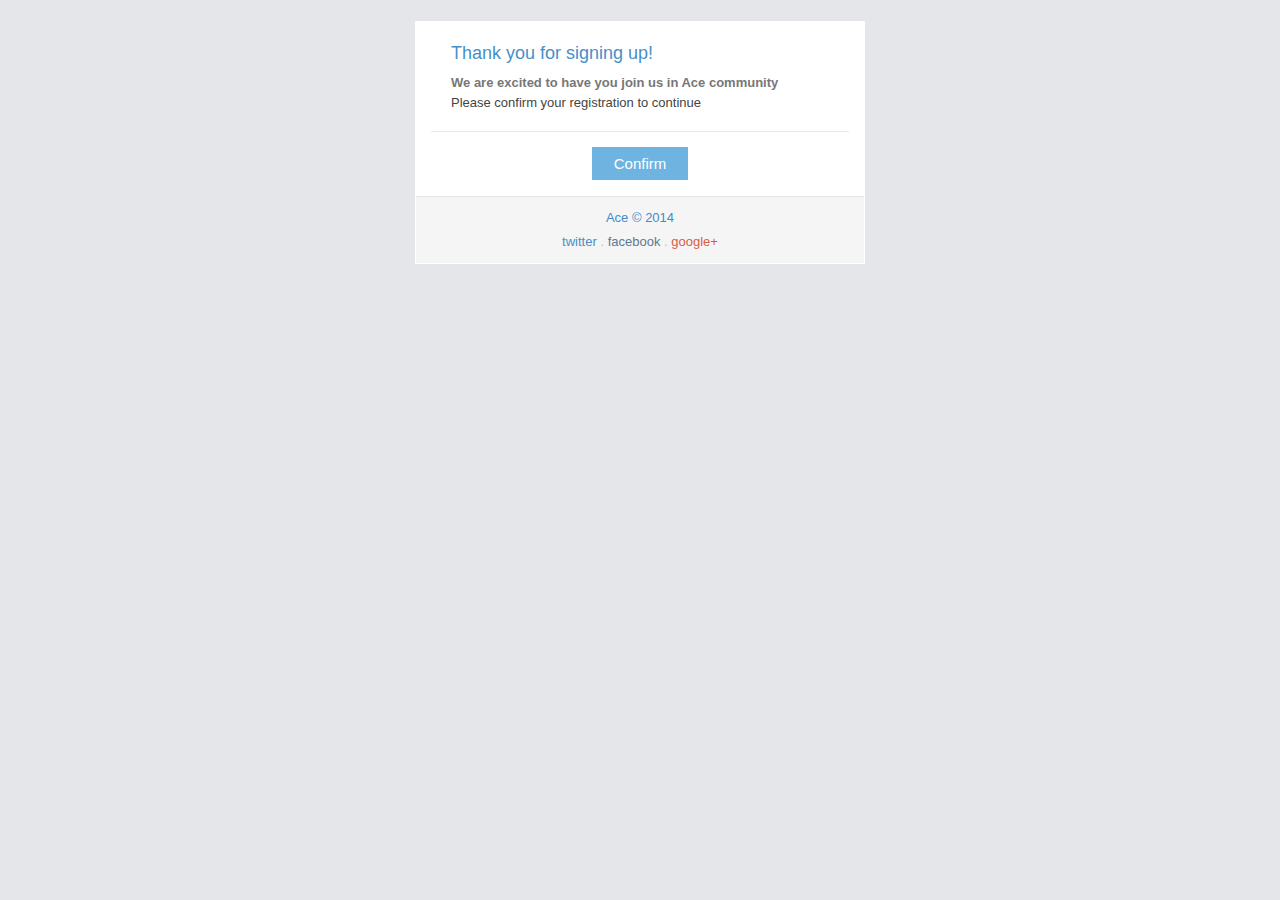
<file: ace-master/email-confirmation.html>
<!doctype html>
 <html xmlns="http://www.w3.org/1999/xhtml">
 <head>
  <meta http-equiv="Content-Type" content="text/html; charset=UTF-8" />
  <meta name="viewport" content="initial-scale=1.0" />
  <meta name="format-detection" content="telephone=no" />
  <title></title>
  <style type="text/css">
 	body {
		width: 100%;
		margin: 0;
		padding: 0;
		-webkit-font-smoothing: antialiased;
	}
	@media only screen and (max-width: 600px) {
		table[class="table-row"] {
			float: none !important;
			width: 98% !important;
			padding-left: 20px !important;
			padding-right: 20px !important;
		}
		table[class="table-row-fixed"] {
			float: none !important;
			width: 98% !important;
		}
		table[class="table-col"], table[class="table-col-border"] {
			float: none !important;
			width: 100% !important;
			padding-left: 0 !important;
			padding-right: 0 !important;
			table-layout: fixed;
		}
		td[class="table-col-td"] {
			width: 100% !important;
		}
		table[class="table-col-border"] + table[class="table-col-border"] {
			padding-top: 12px;
			margin-top: 12px;
			border-top: 1px solid #E8E8E8;
		}
		table[class="table-col"] + table[class="table-col"] {
			margin-top: 15px;
		}
		td[class="table-row-td"] {
			padding-left: 0 !important;
			padding-right: 0 !important;
		}
		table[class="navbar-row"] , td[class="navbar-row-td"] {
			width: 100% !important;
		}
		img {
			max-width: 100% !important;
			display: inline !important;
		}
		img[class="pull-right"] {
			float: right;
			margin-left: 11px;
            max-width: 125px !important;
			padding-bottom: 0 !important;
		}
		img[class="pull-left"] {
			float: left;
			margin-right: 11px;
			max-width: 125px !important;
			padding-bottom: 0 !important;
		}
		table[class="table-space"], table[class="header-row"] {
			float: none !important;
			width: 98% !important;
		}
		td[class="header-row-td"] {
			width: 100% !important;
		}
	}
	@media only screen and (max-width: 480px) {
		table[class="table-row"] {
			padding-left: 16px !important;
			padding-right: 16px !important;
		}
	}
	@media only screen and (max-width: 320px) {
		table[class="table-row"] {
			padding-left: 12px !important;
			padding-right: 12px !important;
		}
	}
	@media only screen and (max-width: 458px) {
		td[class="table-td-wrap"] {
			width: 100% !important;
		}
	}
  </style>
 </head>
 <body style="font-family: Arial, sans-serif; font-size:13px; color: #444444; min-height: 200px;" bgcolor="#E4E6E9" leftmargin="0" topmargin="0" marginheight="0" marginwidth="0">
 <table width="100%" height="100%" bgcolor="#E4E6E9" cellspacing="0" cellpadding="0" border="0">
 <tr><td width="100%" align="center" valign="top" bgcolor="#E4E6E9" style="background-color:#E4E6E9; min-height: 200px;">
<table><tr><td class="table-td-wrap" align="center" width="458"><table class="table-space" height="18" style="height: 18px; font-size: 0px; line-height: 0; width: 450px; background-color: #e4e6e9;" width="450" bgcolor="#E4E6E9" cellspacing="0" cellpadding="0" border="0"><tbody><tr><td class="table-space-td" valign="middle" height="18" style="height: 18px; width: 450px; background-color: #e4e6e9;" width="450" bgcolor="#E4E6E9" align="left">&nbsp;</td></tr></tbody></table>
<table class="table-space" height="8" style="height: 8px; font-size: 0px; line-height: 0; width: 450px; background-color: #ffffff;" width="450" bgcolor="#FFFFFF" cellspacing="0" cellpadding="0" border="0"><tbody><tr><td class="table-space-td" valign="middle" height="8" style="height: 8px; width: 450px; background-color: #ffffff;" width="450" bgcolor="#FFFFFF" align="left">&nbsp;</td></tr></tbody></table>

<table class="table-row" width="450" bgcolor="#FFFFFF" style="table-layout: fixed; background-color: #ffffff;" cellspacing="0" cellpadding="0" border="0"><tbody><tr><td class="table-row-td" style="font-family: Arial, sans-serif; line-height: 19px; color: #444444; font-size: 13px; font-weight: normal; padding-left: 36px; padding-right: 36px;" valign="top" align="left">
  <table class="table-col" align="left" width="378" cellspacing="0" cellpadding="0" border="0" style="table-layout: fixed;"><tbody><tr><td class="table-col-td" width="378" style="font-family: Arial, sans-serif; line-height: 19px; color: #444444; font-size: 13px; font-weight: normal; width: 378px;" valign="top" align="left">
    <table class="header-row" width="378" cellspacing="0" cellpadding="0" border="0" style="table-layout: fixed;"><tbody><tr><td class="header-row-td" width="378" style="font-family: Arial, sans-serif; font-weight: normal; line-height: 19px; color: #478fca; margin: 0px; font-size: 18px; padding-bottom: 10px; padding-top: 15px;" valign="top" align="left">Thank you for signing up!</td></tr></tbody></table>
    <div style="font-family: Arial, sans-serif; line-height: 20px; color: #444444; font-size: 13px;">
      <b style="color: #777777;">We are excited to have you join us in Ace community</b>
      <br>
      Please confirm your registration to continue
    </div>
  </td></tr></tbody></table>
</td></tr></tbody></table>
    
<table class="table-space" height="12" style="height: 12px; font-size: 0px; line-height: 0; width: 450px; background-color: #ffffff;" width="450" bgcolor="#FFFFFF" cellspacing="0" cellpadding="0" border="0"><tbody><tr><td class="table-space-td" valign="middle" height="12" style="height: 12px; width: 450px; background-color: #ffffff;" width="450" bgcolor="#FFFFFF" align="left">&nbsp;</td></tr></tbody></table>
<table class="table-space" height="12" style="height: 12px; font-size: 0px; line-height: 0; width: 450px; background-color: #ffffff;" width="450" bgcolor="#FFFFFF" cellspacing="0" cellpadding="0" border="0"><tbody><tr><td class="table-space-td" valign="middle" height="12" style="height: 12px; width: 450px; padding-left: 16px; padding-right: 16px; background-color: #ffffff;" width="450" bgcolor="#FFFFFF" align="center">&nbsp;<table bgcolor="#E8E8E8" height="0" width="100%" cellspacing="0" cellpadding="0" border="0"><tbody><tr><td bgcolor="#E8E8E8" height="1" width="100%" style="height: 1px; font-size:0;" valign="top" align="left">&nbsp;</td></tr></tbody></table></td></tr></tbody></table>
<table class="table-space" height="16" style="height: 16px; font-size: 0px; line-height: 0; width: 450px; background-color: #ffffff;" width="450" bgcolor="#FFFFFF" cellspacing="0" cellpadding="0" border="0"><tbody><tr><td class="table-space-td" valign="middle" height="16" style="height: 16px; width: 450px; background-color: #ffffff;" width="450" bgcolor="#FFFFFF" align="left">&nbsp;</td></tr></tbody></table>

<table class="table-row" width="450" bgcolor="#FFFFFF" style="table-layout: fixed; background-color: #ffffff;" cellspacing="0" cellpadding="0" border="0"><tbody><tr><td class="table-row-td" style="font-family: Arial, sans-serif; line-height: 19px; color: #444444; font-size: 13px; font-weight: normal; padding-left: 36px; padding-right: 36px;" valign="top" align="left">
  <table class="table-col" align="left" width="378" cellspacing="0" cellpadding="0" border="0" style="table-layout: fixed;"><tbody><tr><td class="table-col-td" width="378" style="font-family: Arial, sans-serif; line-height: 19px; color: #444444; font-size: 13px; font-weight: normal; width: 378px;" valign="top" align="left">
    <div style="font-family: Arial, sans-serif; line-height: 19px; color: #444444; font-size: 13px; text-align: center;">
      <a href="#" style="color: #ffffff; text-decoration: none; margin: 0px; text-align: center; vertical-align: baseline; border: 4px solid #6fb3e0; padding: 4px 9px; font-size: 15px; line-height: 21px; background-color: #6fb3e0;">&nbsp; Confirm &nbsp;</a>
    </div>
    <table class="table-space" height="16" style="height: 16px; font-size: 0px; line-height: 0; width: 378px; background-color: #ffffff;" width="378" bgcolor="#FFFFFF" cellspacing="0" cellpadding="0" border="0"><tbody><tr><td class="table-space-td" valign="middle" height="16" style="height: 16px; width: 378px; background-color: #ffffff;" width="378" bgcolor="#FFFFFF" align="left">&nbsp;</td></tr></tbody></table>
  </td></tr></tbody></table>
</td></tr></tbody></table>

<table class="table-space" height="6" style="height: 6px; font-size: 0px; line-height: 0; width: 450px; background-color: #ffffff;" width="450" bgcolor="#FFFFFF" cellspacing="0" cellpadding="0" border="0"><tbody><tr><td class="table-space-td" valign="middle" height="6" style="height: 6px; width: 450px; background-color: #ffffff;" width="450" bgcolor="#FFFFFF" align="left">&nbsp;</td></tr></tbody></table>

<table class="table-row-fixed" width="450" bgcolor="#FFFFFF" style="table-layout: fixed; background-color: #ffffff;" cellspacing="0" cellpadding="0" border="0"><tbody><tr><td class="table-row-fixed-td" style="font-family: Arial, sans-serif; line-height: 19px; color: #444444; font-size: 13px; font-weight: normal; padding-left: 1px; padding-right: 1px;" valign="top" align="left">
  <table class="table-col" align="left" width="448" cellspacing="0" cellpadding="0" border="0" style="table-layout: fixed;"><tbody><tr><td class="table-col-td" width="448" style="font-family: Arial, sans-serif; line-height: 19px; color: #444444; font-size: 13px; font-weight: normal;" valign="top" align="left">
    <table width="100%" cellspacing="0" cellpadding="0" border="0" style="table-layout: fixed;"><tbody><tr><td width="100%" align="center" bgcolor="#f5f5f5" style="font-family: Arial, sans-serif; line-height: 24px; color: #bbbbbb; font-size: 13px; font-weight: normal; text-align: center; padding: 9px; border-width: 1px 0px 0px; border-style: solid; border-color: #e3e3e3; background-color: #f5f5f5;" valign="top">
      <a href="#" style="color: #428bca; text-decoration: none; background-color: transparent;">Ace &copy; 2014</a>
      <br>
      <a href="#" style="color: #478fca; text-decoration: none; background-color: transparent;">twitter</a>
      .
      <a href="#" style="color: #5b7a91; text-decoration: none; background-color: transparent;">facebook</a>
      .
      <a href="#" style="color: #dd5a43; text-decoration: none; background-color: transparent;">google+</a>
    </td></tr></tbody></table>
  </td></tr></tbody></table>
</td></tr></tbody></table>
<table class="table-space" height="1" style="height: 1px; font-size: 0px; line-height: 0; width: 450px; background-color: #ffffff;" width="450" bgcolor="#FFFFFF" cellspacing="0" cellpadding="0" border="0"><tbody><tr><td class="table-space-td" valign="middle" height="1" style="height: 1px; width: 450px; background-color: #ffffff;" width="450" bgcolor="#FFFFFF" align="left">&nbsp;</td></tr></tbody></table>
<table class="table-space" height="36" style="height: 36px; font-size: 0px; line-height: 0; width: 450px; background-color: #e4e6e9;" width="450" bgcolor="#E4E6E9" cellspacing="0" cellpadding="0" border="0"><tbody><tr><td class="table-space-td" valign="middle" height="36" style="height: 36px; width: 450px; background-color: #e4e6e9;" width="450" bgcolor="#E4E6E9" align="left">&nbsp;</td></tr></tbody></table></td></tr></table>
</td></tr>
 </table>
 </body>
 </html>
</file>
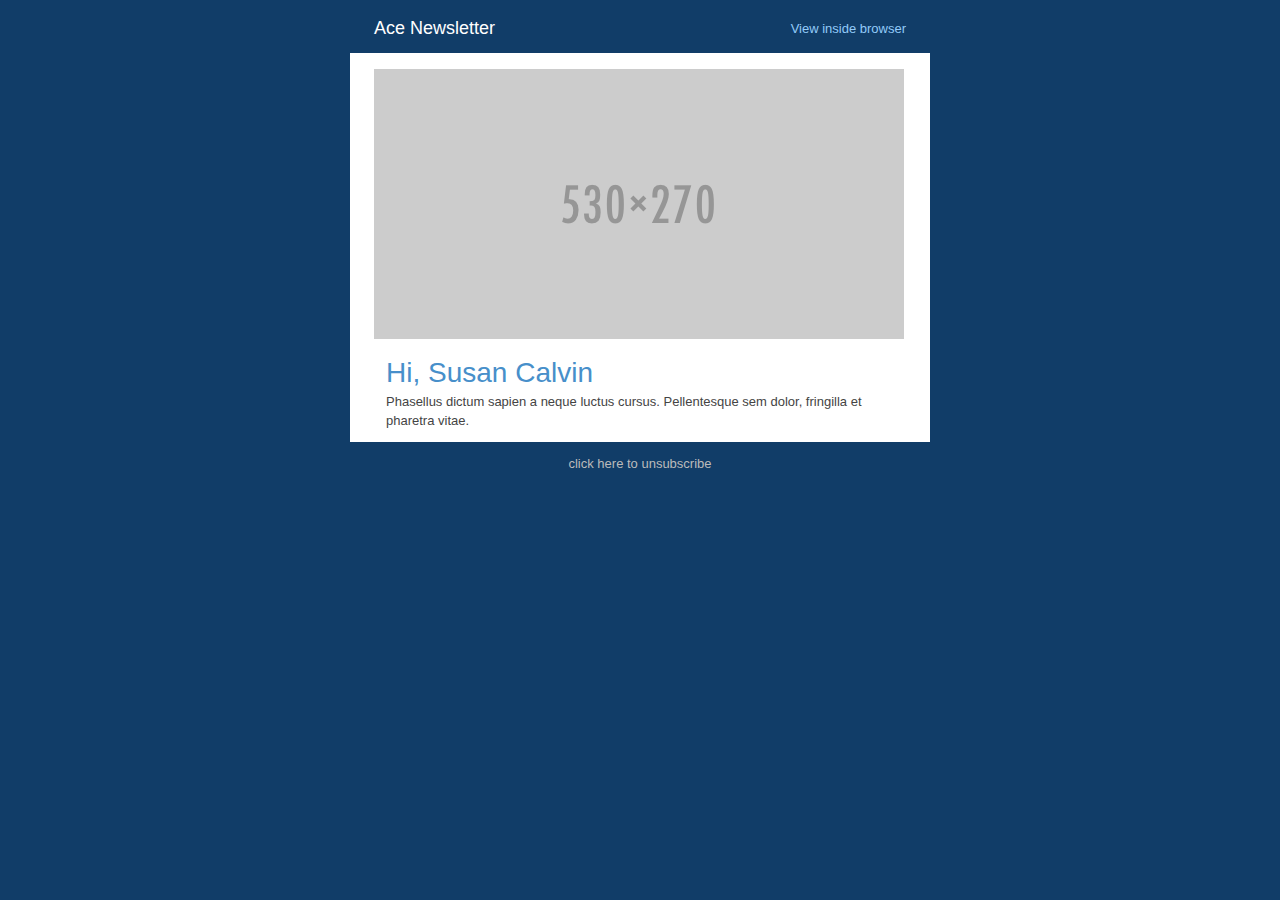
<file: ace-master/email-contrast.html>
<!doctype html>
 <html xmlns="http://www.w3.org/1999/xhtml">
 <head>
  <meta http-equiv="Content-Type" content="text/html; charset=UTF-8" />
  <meta name="viewport" content="initial-scale=1.0" />
  <meta name="format-detection" content="telephone=no" />
  <title></title>
  <style type="text/css">
 	body {
		width: 100%;
		margin: 0;
		padding: 0;
		-webkit-font-smoothing: antialiased;
	}
	@media only screen and (max-width: 600px) {
		table[class="table-row"] {
			float: none !important;
			width: 98% !important;
			padding-left: 20px !important;
			padding-right: 20px !important;
		}
		table[class="table-row-fixed"] {
			float: none !important;
			width: 98% !important;
		}
		table[class="table-col"], table[class="table-col-border"] {
			float: none !important;
			width: 100% !important;
			padding-left: 0 !important;
			padding-right: 0 !important;
			table-layout: fixed;
		}
		td[class="table-col-td"] {
			width: 100% !important;
		}
		table[class="table-col-border"] + table[class="table-col-border"] {
			padding-top: 12px;
			margin-top: 12px;
			border-top: 1px solid #E8E8E8;
		}
		table[class="table-col"] + table[class="table-col"] {
			margin-top: 15px;
		}
		td[class="table-row-td"] {
			padding-left: 0 !important;
			padding-right: 0 !important;
		}
		table[class="navbar-row"] , td[class="navbar-row-td"] {
			width: 100% !important;
		}
		img {
			max-width: 100% !important;
			display: inline !important;
		}
		img[class="pull-right"] {
			float: right;
			margin-left: 11px;
            max-width: 125px !important;
			padding-bottom: 0 !important;
		}
		img[class="pull-left"] {
			float: left;
			margin-right: 11px;
			max-width: 125px !important;
			padding-bottom: 0 !important;
		}
		table[class="table-space"], table[class="header-row"] {
			float: none !important;
			width: 98% !important;
		}
		td[class="header-row-td"] {
			width: 100% !important;
		}
	}
	@media only screen and (max-width: 480px) {
		table[class="table-row"] {
			padding-left: 16px !important;
			padding-right: 16px !important;
		}
	}
	@media only screen and (max-width: 320px) {
		table[class="table-row"] {
			padding-left: 12px !important;
			padding-right: 12px !important;
		}
	}
	@media only screen and (max-width: 600px) {
		td[class="table-td-wrap"] {
			width: 100% !important;
		}
	}
  </style>
 </head>
 <body style="font-family: Arial, sans-serif; font-size:13px; color: #444444; min-height: 200px;" bgcolor="#113D68" leftmargin="0" topmargin="0" marginheight="0" marginwidth="0">
 <table width="100%" height="100%" bgcolor="#113D68" cellspacing="0" cellpadding="0" border="0">
 <tr><td width="100%" align="center" valign="top" bgcolor="#113D68" style="background-color:#113D68; min-height: 200px;">
<table><tr><td class="table-td-wrap" align="center" width="600"><table class="table-row" style="table-layout: auto; padding-right: 24px; padding-left: 24px; width: 580px; background-color: transparent;" bgcolor="transparent" width="580" cellspacing="0" cellpadding="0" border="0"><tbody><tr height="50px" style="font-family: Arial, sans-serif; line-height: 19px; color: #444444; font-size: 13px; height: 50px; background-color: transparent;">
   <td class="table-row-td" style="height: 50px; padding-right: 16px; font-family: Arial, sans-serif; line-height: 19px; color: #444444; font-size: 13px; font-weight: normal; vertical-align: middle;" valign="middle" align="left">
     <a href="#" style="color: #ffffff; text-decoration: none; padding: 0px; font-size: 18px; line-height: 20px; height: 50px; background-color: transparent;">
	  Ace Newsletter
	 </a>
   </td>
 
   <td class="table-row-td" style="height: 50px; font-family: Arial, sans-serif; line-height: 19px; color: #444444; font-size: 13px; font-weight: normal; text-align: right; vertical-align: middle;" align="right" valign="middle">
     <a href="#" style="color: #93cbf9; text-decoration: none; background-color: transparent;">
	   View inside browser
	 </a>
   </td>
</tr></tbody></table>


<table class="table-space" height="16" style="height: 16px; font-size: 0px; line-height: 0; width: 580px; background-color: #ffffff;" width="580" bgcolor="#FFFFFF" cellspacing="0" cellpadding="0" border="0"><tbody><tr><td class="table-space-td" valign="middle" height="16" style="height: 16px; width: 580px; background-color: #ffffff;" width="580" bgcolor="#FFFFFF" align="left">&nbsp;</td></tr></tbody></table>

<table class="table-row" width="580" bgcolor="#FFFFFF" style="table-layout: fixed; background-color: #ffffff;" cellspacing="0" cellpadding="0" border="0"><tbody><tr><td class="table-row-td" style="font-family: Arial, sans-serif; line-height: 19px; color: #444444; font-size: 13px; font-weight: normal; padding-left: 24px; padding-right: 24px;" valign="top" align="left">
 <table class="table-col" align="left" width="532" cellspacing="0" cellpadding="0" border="0" style="table-layout: fixed;"><tbody><tr><td class="table-col-td" width="532" style="font-family: Arial, sans-serif; line-height: 19px; color: #444444; font-size: 13px; font-weight: normal;" valign="top" align="left">	
	<div style="font-family: Arial, sans-serif; line-height: 19px; color: #444444; font-size: 13px; text-align: center;">
		<img src="assets/images/placeholder/530x270.png" style="border: 0px none #444444; vertical-align: middle; display: block; padding-bottom: 9px;" hspace="0" vspace="0" border="0">
	</div>
 </td></tr></tbody></table>
</td></tr></tbody></table>

<table class="table-row" width="580" bgcolor="#FFFFFF" style="table-layout: fixed; background-color: #ffffff;" cellspacing="0" cellpadding="0" border="0"><tbody><tr><td class="table-row-td" style="font-family: Arial, sans-serif; line-height: 19px; color: #444444; font-size: 13px; font-weight: normal; padding-left: 36px; padding-right: 36px;" valign="top" align="left">
   <table class="table-col" align="left" width="508" cellspacing="0" cellpadding="0" border="0" style="table-layout: fixed;"><tbody><tr><td class="table-col-td" width="508" style="font-family: Arial, sans-serif; line-height: 19px; color: #444444; font-size: 13px; font-weight: normal;" valign="top" align="left">
	 <table class="header-row" width="508" cellspacing="0" cellpadding="0" border="0" style="table-layout: fixed;"><tbody><tr><td class="header-row-td" width="508" style="font-size: 28px; margin: 0px; font-family: Arial, sans-serif; font-weight: normal; line-height: 19px; color: #478fca; padding-bottom: 10px; padding-top: 15px;" valign="top" align="left">Hi, Susan Calvin</td></tr></tbody></table>
	 <div style="font-family: Arial, sans-serif; line-height: 19px; color: #444444; font-size: 13px;">Phasellus dictum sapien a neque luctus cursus. Pellentesque sem dolor, fringilla et pharetra vitae.</div>
   </td></tr></tbody></table>
</td></tr></tbody></table>
<table class="table-space" height="12" style="height: 12px; font-size: 0px; line-height: 0; width: 580px; background-color: #ffffff;" width="580" bgcolor="#FFFFFF" cellspacing="0" cellpadding="0" border="0"><tbody><tr><td class="table-space-td" valign="middle" height="12" style="height: 12px; width: 580px; background-color: #ffffff;" width="580" bgcolor="#FFFFFF" align="left">&nbsp;</td></tr></tbody></table>


<table class="table-space" height="12" style="height: 12px; font-size: 0px; line-height: 0; width: 580px; background-color: #113d68;" width="580" bgcolor="#113D68" cellspacing="0" cellpadding="0" border="0"><tbody><tr><td class="table-space-td" valign="middle" height="12" style="height: 12px; width: 580px; background-color: #113d68;" width="580" bgcolor="#113D68" align="left">&nbsp;</td></tr></tbody></table>
<table class="table-row" width="580" bgcolor="transparent" style="table-layout: fixed; background-color: transparent;" cellspacing="0" cellpadding="0" border="0"><tbody><tr><td class="table-row-td" height="45px" bgcolor="transparent" style="font-family: Arial, sans-serif; line-height: 19px; color: #444444; font-size: 13px; font-weight: normal; height: 45px; padding-left: 24px; padding-right: 24px; background-color: transparent;" valign="top" align="left">
 <table class="table-col" align="left" width="532" cellspacing="0" cellpadding="0" border="0" style="table-layout: fixed;"><tbody><tr><td class="table-col-td" width="532" align="center" style="font-family: Arial, sans-serif; line-height: 19px; color: #444444; font-size: 13px; font-weight: normal; text-align: center;" valign="top">
  <span style="font-family: Arial, sans-serif; line-height: 19px; color: #bbbbbb; font-size: 13px;">click here to unsubscribe</span>
  </td></tr></tbody></table>
</td></tr></tbody></table>
</td></tr></table>
</td></tr>
 </table>
 </body>
 </html>
</file>
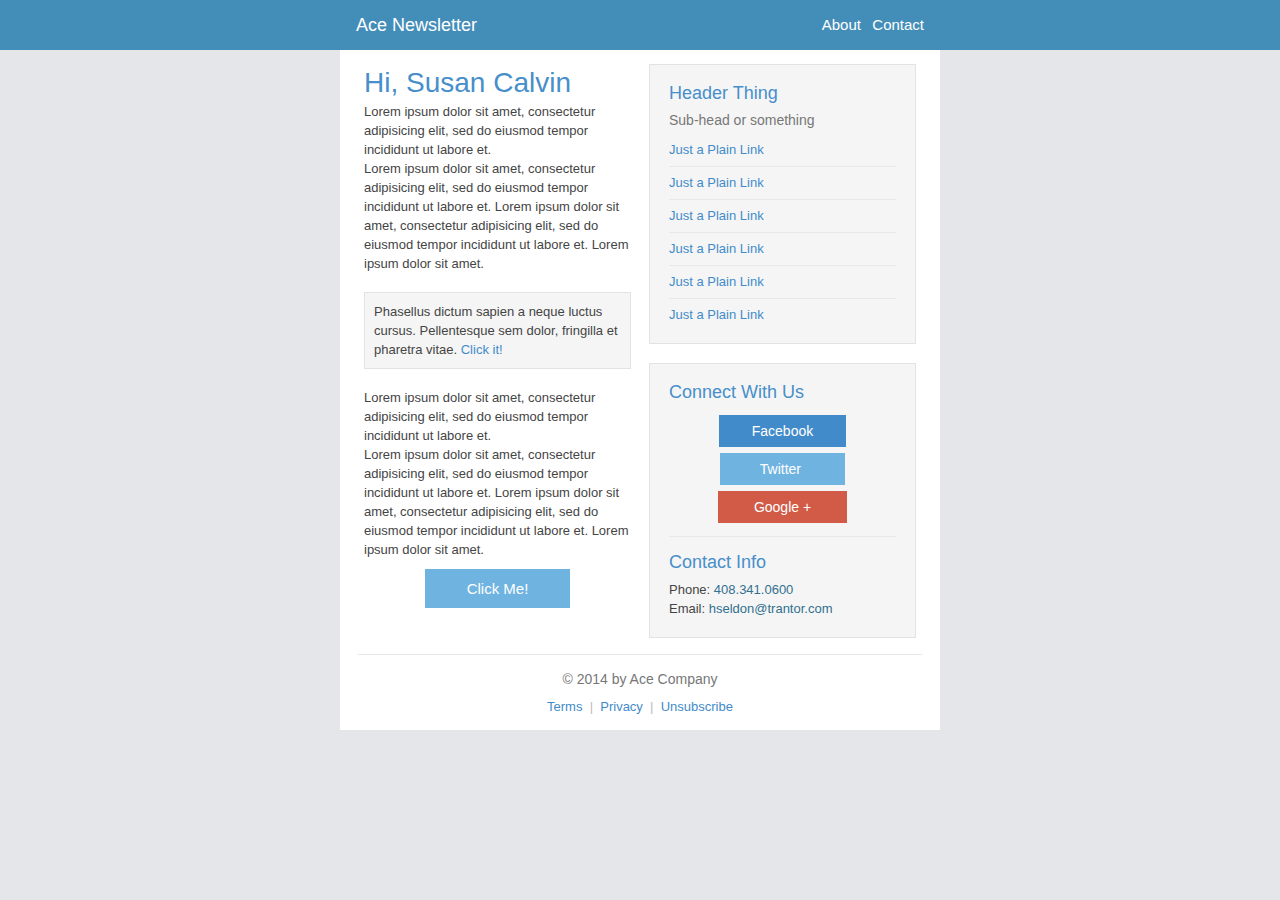
<file: ace-master/email-navbar.html>
<!doctype html>
 <html xmlns="http://www.w3.org/1999/xhtml">
 <head>
  <meta http-equiv="Content-Type" content="text/html; charset=UTF-8" />
  <meta name="viewport" content="initial-scale=1.0" />
  <meta name="format-detection" content="telephone=no" />
  <title></title>
  <style type="text/css">
 	body {
		width: 100%;
		margin: 0;
		padding: 0;
		-webkit-font-smoothing: antialiased;
	}
	@media only screen and (max-width: 600px) {
		table[class="table-row"] {
			float: none !important;
			width: 98% !important;
			padding-left: 20px !important;
			padding-right: 20px !important;
		}
		table[class="table-row-fixed"] {
			float: none !important;
			width: 98% !important;
		}
		table[class="table-col"], table[class="table-col-border"] {
			float: none !important;
			width: 100% !important;
			padding-left: 0 !important;
			padding-right: 0 !important;
			table-layout: fixed;
		}
		td[class="table-col-td"] {
			width: 100% !important;
		}
		table[class="table-col-border"] + table[class="table-col-border"] {
			padding-top: 12px;
			margin-top: 12px;
			border-top: 1px solid #E8E8E8;
		}
		table[class="table-col"] + table[class="table-col"] {
			margin-top: 15px;
		}
		td[class="table-row-td"] {
			padding-left: 0 !important;
			padding-right: 0 !important;
		}
		table[class="navbar-row"] , td[class="navbar-row-td"] {
			width: 100% !important;
		}
		img {
			max-width: 100% !important;
			display: inline !important;
		}
		img[class="pull-right"] {
			float: right;
			margin-left: 11px;
            max-width: 125px !important;
			padding-bottom: 0 !important;
		}
		img[class="pull-left"] {
			float: left;
			margin-right: 11px;
			max-width: 125px !important;
			padding-bottom: 0 !important;
		}
		table[class="table-space"], table[class="header-row"] {
			float: none !important;
			width: 98% !important;
		}
		td[class="header-row-td"] {
			width: 100% !important;
		}
	}
	@media only screen and (max-width: 480px) {
		table[class="table-row"] {
			padding-left: 16px !important;
			padding-right: 16px !important;
		}
	}
	@media only screen and (max-width: 320px) {
		table[class="table-row"] {
			padding-left: 12px !important;
			padding-right: 12px !important;
		}
	}
	@media only screen and (max-width: 608px) {
		td[class="table-td-wrap"] {
			width: 100% !important;
		}
	}
  </style>
 </head>
 <body style="font-family: Arial, sans-serif; font-size:13px; color: #444444; min-height: 200px;" bgcolor="#E4E6E9" leftmargin="0" topmargin="0" marginheight="0" marginwidth="0">
 <table width="100%" height="100%" bgcolor="#E4E6E9" cellspacing="0" cellpadding="0" border="0">
 <tr><td width="100%" align="center" valign="top" bgcolor="#E4E6E9" style="background-color:#E4E6E9; min-height: 200px;">
<table style="table-layout: auto; width: 100%; background-color: #438eb9;" width="100%" bgcolor="#438eb9" cellspacing="0" cellpadding="0" border="0"><tbody><tr><td width="100%" align="center" style="width: 100%; background-color: #438eb9;" bgcolor="#438eb9" valign="top"><table class="table-row-fixed" height="50" width="600" cellspacing="0" cellpadding="0" border="0" style="table-layout: fixed;"><tbody><tr><td class="navbar-row-td" valign="middle" height="50" width="600" data-skipstyle="true" align="left">
 <table class="table-row" style="table-layout: auto; padding-right: 16px; padding-left: 16px; width: 600px;" width="600" cellspacing="0" cellpadding="0" border="0"><tbody><tr style="font-family: Arial, sans-serif; line-height: 19px; color: #444444; font-size: 13px;">
   <td class="table-row-td" style="padding-right: 16px; font-family: Arial, sans-serif; line-height: 19px; color: #444444; font-size: 13px; font-weight: normal; vertical-align: middle;" valign="middle" align="left">
     <a href="#" style="color: #ffffff; text-decoration: none; padding: 10px 0px; font-size: 18px; line-height: 20px; height: auto; background-color: transparent;">
	  Ace Newsletter
	 </a>
   </td>
 
   <td class="table-row-td" align="right" valign="middle" style="font-family: Arial, sans-serif; line-height: 19px; color: #444444; font-size: 13px; font-weight: normal; text-align: right; vertical-align: middle;">
     <a href="#" style="color: #ffffff; text-decoration: none; font-size: 15px; background-color: transparent;">
	   About
	 </a>
	 &nbsp;
	 <a href="#" style="color: #ffffff; text-decoration: none; font-size: 15px; background-color: transparent;">
	   Contact
	 </a>
   </td>
 </tr></tbody></table>
</td></tr></tbody></table></td></tr></tbody></table>


<table class="table-space" height="8" style="height: 8px; font-size: 0px; line-height: 0; width: 600px; background-color: #ffffff;" width="600" bgcolor="#FFFFFF" cellspacing="0" cellpadding="0" border="0"><tbody><tr><td class="table-space-td" valign="middle" height="8" style="height: 8px; width: 600px; background-color: #ffffff;" width="600" bgcolor="#FFFFFF" align="left">&nbsp;</td></tr></tbody></table>

<table class="table-row-fixed" width="600" bgcolor="#FFFFFF" style="table-layout: fixed; background-color: #ffffff;" cellspacing="0" cellpadding="0" border="0"><tbody><tr><td class="table-row-fixed-td" style="font-family: Arial, sans-serif; line-height: 19px; color: #444444; font-size: 13px; font-weight: normal; padding-left: 24px; padding-right: 24px;" valign="top" align="left">
   <table class="table-col" align="left" width="285" style="padding-right: 18px; table-layout: fixed;" cellspacing="0" cellpadding="0" border="0"><tbody><tr><td class="table-col-td" width="267" style="font-family: Arial, sans-serif; line-height: 19px; color: #444444; font-size: 13px; font-weight: normal;" valign="top" align="left">
	 <table class="header-row" width="267" cellspacing="0" cellpadding="0" border="0" style="table-layout: fixed;"><tbody><tr><td class="header-row-td" width="267" style="font-size: 28px; margin: 0px; font-family: Arial, sans-serif; font-weight: normal; line-height: 19px; color: #478fca; padding-bottom: 10px; padding-top: 15px;" valign="top" align="left">Hi, Susan Calvin</td></tr></tbody></table>
	 <p style="margin: 0px; font-family: Arial, sans-serif; line-height: 19px; color: #444444; font-size: 13px;">
		Lorem ipsum dolor sit amet, consectetur adipisicing elit, sed do eiusmod tempor incididunt ut labore et.
	 </p>
	 <p style="margin: 0px; font-family: Arial, sans-serif; line-height: 19px; color: #444444; font-size: 13px;">
		Lorem ipsum dolor sit amet, consectetur adipisicing elit, sed do eiusmod tempor incididunt ut labore et. Lorem ipsum dolor sit amet, consectetur adipisicing elit, sed do eiusmod tempor incididunt ut labore et. Lorem ipsum dolor sit amet.
	 </p>
     <br>
	 <table width="100%" cellspacing="0" cellpadding="0" border="0" style="table-layout: fixed;"><tbody><tr><td width="100%" bgcolor="#f5f5f5" style="font-family: Arial, sans-serif; line-height: 19px; color: #444444; font-size: 13px; font-weight: normal; padding: 9px; border: 1px solid #e3e3e3; background-color: #f5f5f5;" valign="top" align="left">
		Phasellus dictum sapien a neque luctus cursus. Pellentesque sem dolor, fringilla et pharetra vitae.
		<a href="#" style="color: #428bca; text-decoration: none; background-color: transparent;">Click it!</a>
	 </td></tr></tbody></table>
	 <br>
	 
	 <p style="margin: 0px; font-family: Arial, sans-serif; line-height: 19px; color: #444444; font-size: 13px;">
		Lorem ipsum dolor sit amet, consectetur adipisicing elit, sed do eiusmod tempor incididunt ut labore et.
	 </p>
	 <p style="margin: 0px; font-family: Arial, sans-serif; line-height: 19px; color: #444444; font-size: 13px;">
		Lorem ipsum dolor sit amet, consectetur adipisicing elit, sed do eiusmod tempor incididunt ut labore et. Lorem ipsum dolor sit amet, consectetur adipisicing elit, sed do eiusmod tempor incididunt ut labore et. Lorem ipsum dolor sit amet.
	 </p>
	 
	 <br>
	 <div style="font-family: Arial, sans-serif; line-height: 19px; color: #444444; font-size: 13px; text-align: center;">
		<a href="#" style="color: #ffffff; text-decoration: none; margin: 0px; text-align: center; vertical-align: baseline; border: 5px solid #6fb3e0; padding: 6px 12px; font-size: 15px; line-height: 21px; width: 100%; background-color: #6fb3e0;"> &nbsp; &nbsp; &nbsp; Click Me! &nbsp; &nbsp; &nbsp; </a>
	 </div>
   </td></tr></tbody></table>
   <table class="table-col" align="left" width="267" cellspacing="0" cellpadding="0" border="0" style="table-layout: fixed;"><tbody><tr><td class="table-col-td" width="267" style="font-family: Arial, sans-serif; line-height: 19px; color: #444444; font-size: 13px; font-weight: normal;" valign="top" align="left">
    <table class="table-space" height="6" style="height: 6px; font-size: 0px; line-height: 0; width: 267px; background-color: #ffffff;" width="267" bgcolor="#FFFFFF" cellspacing="0" cellpadding="0" border="0"><tbody><tr><td class="table-space-td" valign="middle" height="6" style="height: 6px; width: 267px; background-color: #ffffff;" width="267" bgcolor="#FFFFFF" align="left">&nbsp;</td></tr></tbody></table>
	<table width="100%" cellspacing="0" cellpadding="0" border="0" style="table-layout: fixed;"><tbody><tr><td width="100%" bgcolor="#f5f5f5" style="font-family: Arial, sans-serif; line-height: 19px; color: #444444; font-size: 13px; font-weight: normal; padding: 19px; border: 1px solid #e3e3e3; background-color: #f5f5f5;" valign="top" align="left">
		<table class="header-row" width="100%" cellspacing="0" cellpadding="0" border="0" style="table-layout: fixed;"><tbody><tr><td class="header-row-td" width="100%" style="font-family: Arial, sans-serif; font-weight: normal; line-height: 19px; color: #478fca; margin: 0px; font-size: 18px; padding-bottom: 8px; padding-top: 0px;" valign="top" align="left">Header Thing</td></tr></tbody></table>
		<span style="font-family: Arial, sans-serif; line-height: 19px; color: #777777; font-size: 14px;">Sub-head or something</span>
		
		<table class="table-space" height="10" style="height: 10px; font-size: 0px; line-height: 0; width: 100px; background-color: transparent;" width="100" bgcolor="transparent" cellspacing="0" cellpadding="0" border="0"><tbody><tr><td class="table-space-td" valign="middle" height="10" style="height: 10px; width: 100px; background-color: transparent;" width="100" bgcolor="transparent" align="left">&nbsp;</td></tr></tbody></table>
		<a href="#" style="color: #428bca; text-decoration: none; background-color: transparent;">Just a Plain Link</a>
		<hr data-skipstyle="true" style="border-width: 0px; height: 1px; background-color: #e8e8e8;">
		<a href="#" style="color: #428bca; text-decoration: none; background-color: transparent;">Just a Plain Link</a>
		<hr data-skipstyle="true" style="border-width: 0px; height: 1px; background-color: #e8e8e8;">
		<a href="#" style="color: #428bca; text-decoration: none; background-color: transparent;">Just a Plain Link</a>
		<hr data-skipstyle="true" style="border-width: 0px; height: 1px; background-color: #e8e8e8;">
		<a href="#" style="color: #428bca; text-decoration: none; background-color: transparent;">Just a Plain Link</a>
		<hr data-skipstyle="true" style="border-width: 0px; height: 1px; background-color: #e8e8e8;">
		<a href="#" style="color: #428bca; text-decoration: none; background-color: transparent;">Just a Plain Link</a>
		<hr data-skipstyle="true" style="border-width: 0px; height: 1px; background-color: #e8e8e8;">
		<a href="#" style="color: #428bca; text-decoration: none; background-color: transparent;">Just a Plain Link</a>
	</td></tr></tbody></table>
	<br>
	<table width="100%" cellspacing="0" cellpadding="0" border="0" style="table-layout: fixed;"><tbody><tr><td width="100%" bgcolor="#f5f5f5" style="font-family: Arial, sans-serif; line-height: 19px; color: #444444; font-size: 13px; font-weight: normal; padding: 19px; border: 1px solid #e3e3e3; background-color: #f5f5f5;" valign="top" align="left">
		<table class="header-row" width="100%" cellspacing="0" cellpadding="0" border="0" style="table-layout: fixed;"><tbody><tr><td class="header-row-td" width="100%" style="font-family: Arial, sans-serif; font-weight: normal; line-height: 19px; color: #478fca; margin: 0px; font-size: 18px; padding-bottom: 8px; padding-top: 0px;" valign="top" align="left">Connect With Us</td></tr></tbody></table>
		
		<table class="table-space" height="12" style="height: 12px; font-size: 0px; line-height: 0; width: 100px; background-color: transparent;" width="100" bgcolor="transparent" cellspacing="0" cellpadding="0" border="0"><tbody><tr><td class="table-space-td" valign="middle" height="12" style="height: 12px; width: 100px; background-color: transparent;" width="100" bgcolor="transparent" align="left">&nbsp;</td></tr></tbody></table>
		<div style="font-family: Arial, sans-serif; line-height: 19px; color: #444444; font-size: 13px; text-align: center;">
			<a href="#" style="color: #ffffff; text-decoration: none; margin: 0px; text-align: center; vertical-align: baseline; border: 4px solid #428bca; padding: 4px 9px; font-size: 14px; line-height: 19px; background-color: #428bca;"> &nbsp;&nbsp; &nbsp; Facebook &nbsp; &nbsp;&nbsp; </a>
			<br>
			<br>
			<a href="#" style="color: #ffffff; text-decoration: none; margin: 0px; text-align: center; vertical-align: baseline; border: 4px solid #6fb3e0; padding: 4px 9px; font-size: 14px; line-height: 19px; background-color: #6fb3e0;"> &nbsp;&nbsp; &nbsp; &nbsp; Twitter &nbsp; &nbsp; &nbsp; &nbsp; </a>
			<br>
			<br>
			<a href="#" style="color: #ffffff; text-decoration: none; margin: 0px; text-align: center; vertical-align: baseline; border: 4px solid #d15b47; padding: 4px 9px; font-size: 14px; line-height: 19px; background-color: #d15b47;"> &nbsp; &nbsp; &nbsp; Google + &nbsp; &nbsp; &nbsp; </a>
		</div>
		<table class="table-space" height="12" style="height: 12px; font-size: 0px; line-height: 0; width: 100px; background-color: transparent;" width="100" bgcolor="transparent" cellspacing="0" cellpadding="0" border="0"><tbody><tr><td class="table-space-td" valign="middle" height="12" style="height: 12px; width: 100px; background-color: transparent;" width="100" bgcolor="transparent" align="left">&nbsp;</td></tr></tbody></table>
        <hr data-skipstyle="true" style="border-width: 0px; height: 1px; background-color: #e8e8e8;">

		<table class="header-row" width="100%" cellspacing="0" cellpadding="0" border="0" style="table-layout: fixed;"><tbody><tr><td class="header-row-td" width="100%" style="font-family: Arial, sans-serif; font-weight: normal; line-height: 19px; color: #478fca; margin: 0px; font-size: 18px; padding-bottom: 8px; padding-top: 10px;" valign="top" align="left">Contact Info</td></tr></tbody></table>
		Phone: <span style="font-family: Arial, sans-serif; line-height: 19px; color: #31708f; font-size: 13px;">408.341.0600</span>
		<br>
		Email: <span style="font-family: Arial, sans-serif; line-height: 19px; color: #31708f; font-size: 13px;">hseldon@trantor.com</span>
	</td></tr></tbody></table>
   </td></tr></tbody></table>
</td></tr></tbody></table>

<table class="table-space" height="32" style="height: 32px; font-size: 0px; line-height: 0; width: 600px; background-color: #ffffff;" width="600" bgcolor="#FFFFFF" cellspacing="0" cellpadding="0" border="0"><tbody><tr><td class="table-space-td" valign="middle" height="32" style="height: 32px; width: 600px; padding-left: 18px; padding-right: 18px; background-color: #ffffff;" width="600" bgcolor="#FFFFFF" align="center">&nbsp;<table bgcolor="#E8E8E8" height="0" width="100%" cellspacing="0" cellpadding="0" border="0"><tbody><tr><td bgcolor="#E8E8E8" height="1" width="100%" style="height: 1px; font-size:0;" valign="top" align="left">&nbsp;</td></tr></tbody></table></td></tr></tbody></table>

<table class="table-row" width="600" bgcolor="#FFFFFF" style="table-layout: fixed; background-color: #ffffff;" cellspacing="0" cellpadding="0" border="0"><tbody><tr><td class="table-row-td" style="font-family: Arial, sans-serif; line-height: 19px; color: #444444; font-size: 13px; font-weight: normal; padding-left: 36px; padding-right: 36px;" valign="top" align="left">
 <table class="table-col" align="left" width="528" cellspacing="0" cellpadding="0" border="0" style="table-layout: fixed;"><tbody><tr><td class="table-col-td" width="528" style="font-family: Arial, sans-serif; line-height: 19px; color: #444444; font-size: 13px; font-weight: normal;" valign="top" align="left">
	 <div style="font-family: Arial, sans-serif; line-height: 19px; color: #777777; font-size: 14px; text-align: center;">&copy; 2014 by Ace Company</div>
	 <table class="table-space" height="8" style="height: 8px; font-size: 0px; line-height: 0; width: 528px; background-color: #ffffff;" width="528" bgcolor="#FFFFFF" cellspacing="0" cellpadding="0" border="0"><tbody><tr><td class="table-space-td" valign="middle" height="8" style="height: 8px; width: 528px; background-color: #ffffff;" width="528" bgcolor="#FFFFFF" align="left">&nbsp;</td></tr></tbody></table>
	 <div style="font-family: Arial, sans-serif; line-height: 19px; color: #bbbbbb; font-size: 13px; text-align: center;">
		<a href="#" style="color: #428bca; text-decoration: none; background-color: transparent;">Terms</a>
		&nbsp;|&nbsp;
		<a href="#" style="color: #428bca; text-decoration: none; background-color: transparent;">Privacy</a>
		&nbsp;|&nbsp;
		<a href="#" style="color: #428bca; text-decoration: none; background-color: transparent;">Unsubscribe</a>
	 </div>
 </td></tr></tbody></table>
</td></tr></tbody></table>
<table class="table-space" height="14" style="height: 14px; font-size: 0px; line-height: 0; width: 600px; background-color: #ffffff;" width="600" bgcolor="#FFFFFF" cellspacing="0" cellpadding="0" border="0"><tbody><tr><td class="table-space-td" valign="middle" height="14" style="height: 14px; width: 600px; background-color: #ffffff;" width="600" bgcolor="#FFFFFF" align="left">&nbsp;</td></tr></tbody></table>
</td></tr>
 </table>
 </body>
 </html>
</file>
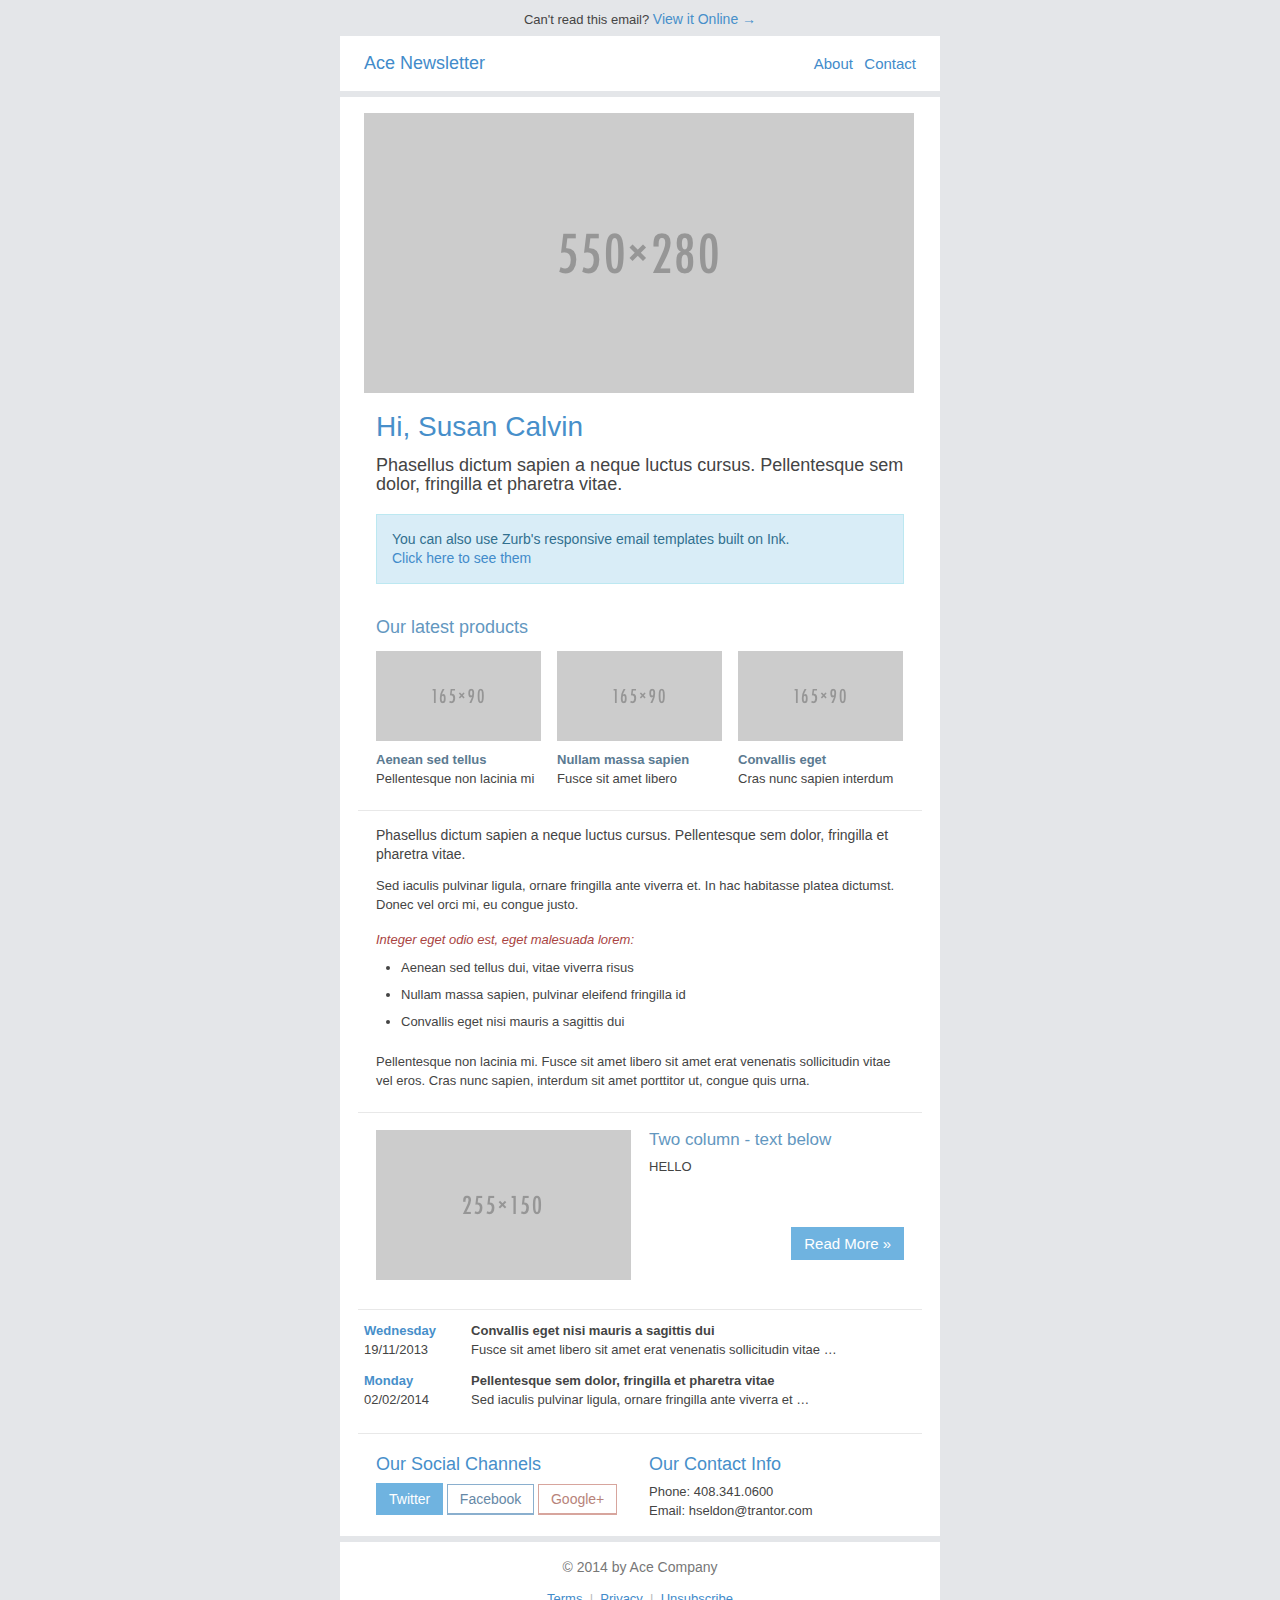
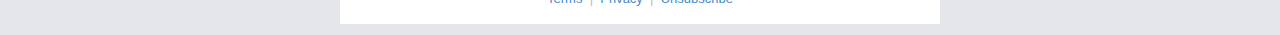
<file: ace-master/email-newsletter.html>
<!doctype html>
 <html xmlns="http://www.w3.org/1999/xhtml">
 <head>
  <meta http-equiv="Content-Type" content="text/html; charset=UTF-8" />
  <meta name="viewport" content="initial-scale=1.0" />
  <meta name="format-detection" content="telephone=no" />
  <title></title>
  <style type="text/css">
 	body {
		width: 100%;
		margin: 0;
		padding: 0;
		-webkit-font-smoothing: antialiased;
	}
	@media only screen and (max-width: 600px) {
		table[class="table-row"] {
			float: none !important;
			width: 98% !important;
			padding-left: 20px !important;
			padding-right: 20px !important;
		}
		table[class="table-row-fixed"] {
			float: none !important;
			width: 98% !important;
		}
		table[class="table-col"], table[class="table-col-border"] {
			float: none !important;
			width: 100% !important;
			padding-left: 0 !important;
			padding-right: 0 !important;
			table-layout: fixed;
		}
		td[class="table-col-td"] {
			width: 100% !important;
		}
		table[class="table-col-border"] + table[class="table-col-border"] {
			padding-top: 12px;
			margin-top: 12px;
			border-top: 1px solid #E8E8E8;
		}
		table[class="table-col"] + table[class="table-col"] {
			margin-top: 15px;
		}
		td[class="table-row-td"] {
			padding-left: 0 !important;
			padding-right: 0 !important;
		}
		table[class="navbar-row"] , td[class="navbar-row-td"] {
			width: 100% !important;
		}
		img {
			max-width: 100% !important;
			display: inline !important;
		}
		img[class="pull-right"] {
			float: right;
			margin-left: 11px;
            max-width: 125px !important;
			padding-bottom: 0 !important;
		}
		img[class="pull-left"] {
			float: left;
			margin-right: 11px;
			max-width: 125px !important;
			padding-bottom: 0 !important;
		}
		table[class="table-space"], table[class="header-row"] {
			float: none !important;
			width: 98% !important;
		}
		td[class="header-row-td"] {
			width: 100% !important;
		}
	}
	@media only screen and (max-width: 480px) {
		table[class="table-row"] {
			padding-left: 16px !important;
			padding-right: 16px !important;
		}
	}
	@media only screen and (max-width: 320px) {
		table[class="table-row"] {
			padding-left: 12px !important;
			padding-right: 12px !important;
		}
	}
	@media only screen and (max-width: 608px) {
		td[class="table-td-wrap"] {
			width: 100% !important;
		}
	}
  </style>
 </head>
 <body style="font-family: Arial, sans-serif; font-size:13px; color: #444444; min-height: 200px;" bgcolor="#E4E6E9" leftmargin="0" topmargin="0" marginheight="0" marginwidth="0">
 <table width="100%" height="100%" bgcolor="#E4E6E9" cellspacing="0" cellpadding="0" border="0">
 <tr><td width="100%" align="center" valign="top" bgcolor="#E4E6E9" style="background-color:#E4E6E9; min-height: 200px;">
<table><tr><td class="table-td-wrap" align="center" width="608"><div style="font-family: Arial, sans-serif; line-height: 32px; color: #444444; font-size: 13px;">
  Can't read this email?
  <a href="#" style="color: #478fca; text-decoration: none; font-size: 14px; background-color: transparent;">
     View it Online &rarr;
  </a>
</div>

<table class="table-row" style="table-layout: auto; padding-right: 24px; padding-left: 24px; width: 600px; background-color: #ffffff;" bgcolor="#FFFFFF" width="600" cellspacing="0" cellpadding="0" border="0"><tbody><tr height="55px" style="font-family: Arial, sans-serif; line-height: 19px; color: #444444; font-size: 13px; height: 55px;">
   <td class="table-row-td" style="height: 55px; padding-right: 16px; font-family: Arial, sans-serif; line-height: 19px; color: #444444; font-size: 13px; font-weight: normal; vertical-align: middle;" valign="middle" align="left">
     <a href="#" style="color: #428bca; text-decoration: none; padding: 0px; font-size: 18px; line-height: 20px; height: 50px; background-color: transparent;">
	  Ace Newsletter
	 </a>
   </td>
 
   <td class="table-row-td" style="height: 55px; font-family: Arial, sans-serif; line-height: 19px; color: #444444; font-size: 13px; font-weight: normal; text-align: right; vertical-align: middle;" align="right" valign="middle">
     <a href="#" style="color: #428bca; text-decoration: none; font-size: 15px; background-color: transparent;">
	   About
	 </a>
	 &nbsp;
	 <a href="#" style="color: #428bca; text-decoration: none; font-size: 15px; background-color: transparent;">
	   Contact
	 </a>
   </td>
</tr></tbody></table>


<table class="table-space" height="6" style="height: 6px; font-size: 0px; line-height: 0; width: 600px; background-color: #e4e6e9;" width="600" bgcolor="#E4E6E9" cellspacing="0" cellpadding="0" border="0"><tbody><tr><td class="table-space-td" valign="middle" height="6" style="height: 6px; width: 600px; background-color: #e4e6e9;" width="600" bgcolor="#E4E6E9" align="left">&nbsp;</td></tr></tbody></table>
<table class="table-space" height="16" style="height: 16px; font-size: 0px; line-height: 0; width: 600px; background-color: #ffffff;" width="600" bgcolor="#FFFFFF" cellspacing="0" cellpadding="0" border="0"><tbody><tr><td class="table-space-td" valign="middle" height="16" style="height: 16px; width: 600px; background-color: #ffffff;" width="600" bgcolor="#FFFFFF" align="left">&nbsp;</td></tr></tbody></table>

<table class="table-row" width="600" bgcolor="#FFFFFF" style="table-layout: fixed; background-color: #ffffff;" cellspacing="0" cellpadding="0" border="0"><tbody><tr><td class="table-row-td" style="font-family: Arial, sans-serif; line-height: 19px; color: #444444; font-size: 13px; font-weight: normal; padding-left: 24px; padding-right: 24px;" valign="top" align="left">
 <table class="table-col" align="left" width="552" cellspacing="0" cellpadding="0" border="0" style="table-layout: fixed;"><tbody><tr><td class="table-col-td" width="552" style="font-family: Arial, sans-serif; line-height: 19px; color: #444444; font-size: 13px; font-weight: normal;" valign="top" align="left">	
	<div style="font-family: Arial, sans-serif; line-height: 19px; color: #444444; font-size: 13px; text-align: center;">
		<img src="assets/images/placeholder/550x280.png" style="border: 0px none #444444; vertical-align: middle; display: block; padding-bottom: 9px;" hspace="0" vspace="0" border="0">
	</div>
 </td></tr></tbody></table>
</td></tr></tbody></table>

<table class="table-row" width="600" bgcolor="#FFFFFF" style="table-layout: fixed; background-color: #ffffff;" cellspacing="0" cellpadding="0" border="0"><tbody><tr><td class="table-row-td" style="font-family: Arial, sans-serif; line-height: 19px; color: #444444; font-size: 13px; font-weight: normal; padding-left: 36px; padding-right: 36px;" valign="top" align="left">
   <table class="table-col" align="left" width="528" cellspacing="0" cellpadding="0" border="0" style="table-layout: fixed;"><tbody><tr><td class="table-col-td" width="528" style="font-family: Arial, sans-serif; line-height: 19px; color: #444444; font-size: 13px; font-weight: normal;" valign="top" align="left">
	 <table class="header-row" width="528" cellspacing="0" cellpadding="0" border="0" style="table-layout: fixed;"><tbody><tr><td class="header-row-td" width="528" style="font-size: 28px; margin: 0px; font-family: Arial, sans-serif; font-weight: normal; line-height: 19px; color: #478fca; padding-bottom: 10px; padding-top: 15px;" valign="top" align="left">Hi, Susan Calvin</td></tr></tbody></table>
	 <table class="header-row" width="528" cellspacing="0" cellpadding="0" border="0" style="table-layout: fixed;"><tbody><tr><td class="header-row-td" width="528" style="font-family: Arial, sans-serif; font-weight: normal; line-height: 19px; color: #444444; margin: 0px; font-size: 18px; padding-bottom: 8px; padding-top: 10px;" valign="top" align="left">Phasellus dictum sapien a neque luctus cursus. Pellentesque sem dolor, fringilla et pharetra vitae.</td></tr></tbody></table>
   </td></tr></tbody></table>
</td></tr></tbody></table>


<table class="table-space" height="12" style="height: 12px; font-size: 0px; line-height: 0; width: 600px; background-color: #ffffff;" width="600" bgcolor="#FFFFFF" cellspacing="0" cellpadding="0" border="0"><tbody><tr><td class="table-space-td" valign="middle" height="12" style="height: 12px; width: 600px; background-color: #ffffff;" width="600" bgcolor="#FFFFFF" align="left">&nbsp;</td></tr></tbody></table>
<table class="table-row" width="600" bgcolor="#FFFFFF" style="table-layout: fixed; background-color: #ffffff;" cellspacing="0" cellpadding="0" border="0"><tbody><tr><td class="table-row-td" style="font-family: Arial, sans-serif; line-height: 19px; color: #444444; font-size: 13px; font-weight: normal; padding-left: 36px; padding-right: 36px;" valign="top" align="left">
   <table class="table-col" align="left" width="528" cellspacing="0" cellpadding="0" border="0" style="table-layout: fixed;"><tbody><tr><td class="table-col-td" width="528" style="font-family: Arial, sans-serif; line-height: 19px; color: #444444; font-size: 13px; font-weight: normal;" valign="top" align="left">
	 <table width="100%" cellspacing="0" cellpadding="0" border="0" style="table-layout: fixed;"><tbody><tr><td width="100%" bgcolor="#d9edf7" style="font-family: Arial, sans-serif; line-height: 19px; color: #31708f; font-size: 14px; font-weight: normal; padding: 15px; border: 1px solid #bce8f1; background-color: #d9edf7;" valign="top" align="left">
	   You can also use Zurb's responsive email templates built on Ink.
	   <br>
	   <a href="http://zurb.com/ink/templates.php" style="color: #428bca; text-decoration: none; background-color: transparent;">Click here to see them</a>
	 </td></tr></tbody></table>
   </td></tr></tbody></table>
</td></tr></tbody></table>
<table class="table-space" height="24" style="height: 24px; font-size: 0px; line-height: 0; width: 600px; background-color: #ffffff;" width="600" bgcolor="#FFFFFF" cellspacing="0" cellpadding="0" border="0"><tbody><tr><td class="table-space-td" valign="middle" height="24" style="height: 24px; width: 600px; background-color: #ffffff;" width="600" bgcolor="#FFFFFF" align="left">&nbsp;</td></tr></tbody></table>

<table class="table-row" width="600" bgcolor="#FFFFFF" style="table-layout: fixed; background-color: #ffffff;" cellspacing="0" cellpadding="0" border="0"><tbody><tr><td class="table-row-td" style="font-family: Arial, sans-serif; line-height: 19px; color: #444444; font-size: 13px; font-weight: normal; padding-left: 36px; padding-right: 36px;" valign="top" align="left">
 <table class="table-col" align="left" width="528" cellspacing="0" cellpadding="0" border="0" style="table-layout: fixed;"><tbody><tr><td class="table-col-td" width="528" style="font-family: Arial, sans-serif; line-height: 19px; color: #444444; font-size: 13px; font-weight: normal; width: 528px;" valign="top" align="left">
  <table class="header-row" width="528" cellspacing="0" cellpadding="0" border="0" style="table-layout: fixed;"><tbody><tr><td class="header-row-td" width="528" style="font-family: Arial, sans-serif; font-weight: normal; line-height: 19px; color: #6397bf; margin: 0px; font-size: 18px; padding-bottom: 8px; padding-top: 10px;" valign="top" align="left">Our latest products</td></tr></tbody></table>
 </td></tr></tbody></table>
</td></tr></tbody></table>

<table class="table-space" height="6" style="height: 6px; font-size: 0px; line-height: 0; width: 600px; background-color: #ffffff;" width="600" bgcolor="#FFFFFF" cellspacing="0" cellpadding="0" border="0"><tbody><tr><td class="table-space-td" valign="middle" height="6" style="height: 6px; width: 600px; background-color: #ffffff;" width="600" bgcolor="#FFFFFF" align="left">&nbsp;</td></tr></tbody></table>
<table class="table-row" width="600" bgcolor="#FFFFFF" style="table-layout: fixed; background-color: #ffffff;" cellspacing="0" cellpadding="0" border="0"><tbody><tr><td class="table-row-td" style="font-family: Arial, sans-serif; line-height: 19px; color: #444444; font-size: 13px; font-weight: normal; padding-left: 36px; padding-right: 36px;" valign="top" align="left">
   <table class="table-col-border" align="left" width="181" style="padding-right: 16px; table-layout: fixed;" cellspacing="0" cellpadding="0" border="0"><tbody><tr><td class="table-col-td" width="165" style="font-family: Arial, sans-serif; line-height: 19px; color: #444444; font-size: 13px; font-weight: normal;" valign="top" align="left">
	<img class="pull-left" src="assets/images/placeholder/165x90.png" style="border: 0px none #444444; vertical-align: middle; display: block; padding-bottom: 9px;" hspace="0" vspace="0" border="0">
	<span style="font-family: Arial, sans-serif; line-height: 19px; color: #444444; font-size: 13px;">
		<a href="#" style="color: #5b7a91; text-decoration: none; background-color: transparent;"><b>Aenean sed tellus</b></a>
		<br>
		Pellentesque non lacinia mi
	</span>
   </td></tr></tbody></table>
   
  <table class="table-col-border" align="left" width="181" style="padding-right: 16px; table-layout: fixed;" cellspacing="0" cellpadding="0" border="0"><tbody><tr><td class="table-col-td" width="165" style="font-family: Arial, sans-serif; line-height: 19px; color: #444444; font-size: 13px; font-weight: normal;" valign="top" align="left">
	<img class="pull-left" src="assets/images/placeholder/165x90.png" style="border: 0px none #444444; vertical-align: middle; display: block; padding-bottom: 9px;" hspace="0" vspace="0" border="0">
	<span style="font-family: Arial, sans-serif; line-height: 19px; color: #444444; font-size: 13px;">
		<a href="#" style="color: #5b7a91; text-decoration: none; background-color: transparent;"><b>Nullam massa sapien</b></a>
		<br>
		Fusce sit amet libero
	</span>
   </td></tr></tbody></table>
   
   <table class="table-col-border" align="left" width="165" cellspacing="0" cellpadding="0" border="0" style="table-layout: fixed;"><tbody><tr><td class="table-col-td" width="165" style="font-family: Arial, sans-serif; line-height: 19px; color: #444444; font-size: 13px; font-weight: normal;" valign="top" align="left">
	<img class="pull-left" src="assets/images/placeholder/165x90.png" style="border: 0px none #444444; vertical-align: middle; display: block; padding-bottom: 9px;" hspace="0" vspace="0" border="0">
	<span style="font-family: Arial, sans-serif; line-height: 19px; color: #444444; font-size: 13px;">	
		<a href="#" style="color: #5b7a91; text-decoration: none; background-color: transparent;"><b>Convallis eget</b></a>
		<br>
		Cras nunc sapien interdum
	</span>
   </td></tr></tbody></table>
</td></tr></tbody></table>

<table class="table-space" height="6" style="height: 6px; font-size: 0px; line-height: 0; width: 600px; background-color: #ffffff;" width="600" bgcolor="#FFFFFF" cellspacing="0" cellpadding="0" border="0"><tbody><tr><td class="table-space-td" valign="middle" height="6" style="height: 6px; width: 600px; background-color: #ffffff;" width="600" bgcolor="#FFFFFF" align="left">&nbsp;</td></tr></tbody></table>
<table class="table-space" height="32" style="height: 32px; font-size: 0px; line-height: 0; width: 600px; background-color: #ffffff;" width="600" bgcolor="#FFFFFF" cellspacing="0" cellpadding="0" border="0"><tbody><tr><td class="table-space-td" valign="middle" height="32" style="height: 32px; width: 600px; padding-left: 18px; padding-right: 18px; background-color: #ffffff;" width="600" bgcolor="#FFFFFF" align="center">&nbsp;<table bgcolor="#E8E8E8" height="0" width="100%" cellspacing="0" cellpadding="0" border="0"><tbody><tr><td bgcolor="#E8E8E8" height="1" width="100%" style="height: 1px; font-size:0;" valign="top" align="left">&nbsp;</td></tr></tbody></table></td></tr></tbody></table>

<table class="table-row" width="600" bgcolor="#FFFFFF" style="table-layout: fixed; background-color: #ffffff;" cellspacing="0" cellpadding="0" border="0"><tbody><tr><td class="table-row-td" style="font-family: Arial, sans-serif; line-height: 19px; color: #444444; font-size: 13px; font-weight: normal; padding-left: 36px; padding-right: 36px;" valign="top" align="left">
  <table class="table-col" align="left" width="528" cellspacing="0" cellpadding="0" border="0" style="table-layout: fixed;"><tbody><tr><td class="table-col-td" width="528" style="font-family: Arial, sans-serif; line-height: 19px; color: #444444; font-size: 13px; font-weight: normal;" valign="top" align="left">
	<span style="font-family: Arial, sans-serif; line-height: 19px; color: #444444; font-size: 14px;">
		Phasellus dictum sapien a neque luctus cursus. Pellentesque sem dolor, fringilla et pharetra vitae.
	</span>
	
	<table class="table-space" height="12" style="height: 12px; font-size: 0px; line-height: 0; width: 528px; background-color: #ffffff;" width="528" bgcolor="#FFFFFF" cellspacing="0" cellpadding="0" border="0"><tbody><tr><td class="table-space-td" valign="middle" height="12" style="height: 12px; width: 528px; background-color: #ffffff;" width="528" bgcolor="#FFFFFF" align="left">&nbsp;</td></tr></tbody></table>
	Sed iaculis pulvinar ligula, ornare fringilla ante viverra et. In hac habitasse platea dictumst. Donec vel orci mi, eu congue justo.
	<table class="table-space" height="16" style="height: 16px; font-size: 0px; line-height: 0; width: 528px; background-color: #ffffff;" width="528" bgcolor="#FFFFFF" cellspacing="0" cellpadding="0" border="0"><tbody><tr><td class="table-space-td" valign="middle" height="16" style="height: 16px; width: 528px; background-color: #ffffff;" width="528" bgcolor="#FFFFFF" align="left">&nbsp;</td></tr></tbody></table>
	
	<i style="color: #a94442;">Integer eget odio est, eget malesuada lorem:</i>
	<ul style="margin: 0px; padding: 5px 0px 5px 25px;">
		<li style="margin: 0px; padding-top: 4px; padding-bottom: 4px;">
			Aenean sed tellus dui, vitae viverra risus
		</li>
		<li style="margin: 0px; padding-top: 4px; padding-bottom: 4px;">
			Nullam massa sapien, pulvinar eleifend fringilla id
		</li>
		<li style="margin: 0px; padding-top: 4px; padding-bottom: 0px;">
			Convallis eget nisi mauris a sagittis dui
		</li>
	</ul>
	
	<table class="table-space" height="16" style="height: 16px; font-size: 0px; line-height: 0; width: 528px; background-color: #ffffff;" width="528" bgcolor="#FFFFFF" cellspacing="0" cellpadding="0" border="0"><tbody><tr><td class="table-space-td" valign="middle" height="16" style="height: 16px; width: 528px; background-color: #ffffff;" width="528" bgcolor="#FFFFFF" align="left">&nbsp;</td></tr></tbody></table>
	Pellentesque non lacinia mi. Fusce sit amet libero sit amet erat venenatis sollicitudin vitae vel eros. Cras nunc sapien, interdum sit amet porttitor ut, congue quis urna.
  </td></tr></tbody></table>
</td></tr></tbody></table>


<table class="table-space" height="16" style="height: 16px; font-size: 0px; line-height: 0; width: 600px; background-color: #ffffff;" width="600" bgcolor="#FFFFFF" cellspacing="0" cellpadding="0" border="0"><tbody><tr><td class="table-space-td" valign="middle" height="16" style="height: 16px; width: 600px; background-color: #ffffff;" width="600" bgcolor="#FFFFFF" align="left">&nbsp;</td></tr></tbody></table>
<table class="table-space" height="12" style="height: 12px; font-size: 0px; line-height: 0; width: 600px; background-color: #ffffff;" width="600" bgcolor="#FFFFFF" cellspacing="0" cellpadding="0" border="0"><tbody><tr><td class="table-space-td" valign="middle" height="12" style="height: 12px; width: 600px; padding-left: 18px; padding-right: 18px; background-color: #ffffff;" width="600" bgcolor="#FFFFFF" align="center">&nbsp;<table bgcolor="#E8E8E8" height="0" width="100%" cellspacing="0" cellpadding="0" border="0"><tbody><tr><td bgcolor="#E8E8E8" height="1" width="100%" style="height: 1px; font-size:0;" valign="top" align="left">&nbsp;</td></tr></tbody></table></td></tr></tbody></table>
<table class="table-space" height="12" style="height: 12px; font-size: 0px; line-height: 0; width: 600px; background-color: #ffffff;" width="600" bgcolor="#FFFFFF" cellspacing="0" cellpadding="0" border="0"><tbody><tr><td class="table-space-td" valign="middle" height="12" style="height: 12px; width: 600px; background-color: #ffffff;" width="600" bgcolor="#FFFFFF" align="left">&nbsp;</td></tr></tbody></table>

<table class="table-row" width="600" bgcolor="#FFFFFF" style="table-layout: fixed; background-color: #ffffff;" cellspacing="0" cellpadding="0" border="0"><tbody><tr><td class="table-row-td" style="font-family: Arial, sans-serif; line-height: 19px; color: #444444; font-size: 13px; font-weight: normal; padding-left: 36px; padding-right: 36px;" valign="top" align="left">
   <table class="table-col" align="left" width="273" style="padding-right: 18px; table-layout: fixed;" cellspacing="0" cellpadding="0" border="0"><tbody><tr><td class="table-col-td" width="255" align="center" style="font-family: Arial, sans-serif; line-height: 19px; color: #444444; font-size: 13px; font-weight: normal; text-align: center;" valign="top">
	 <img src="assets/images/placeholder/255x150.png" style="border: 0px none #444444; vertical-align: middle; display: block; padding-bottom: 9px;" hspace="0" vspace="0" border="0">
   </td></tr></tbody></table>
   
  <table class="table-col" align="left" width="255" cellspacing="0" cellpadding="0" border="0" style="table-layout: fixed;"><tbody><tr><td class="table-col-td" width="255" style="font-family: Arial, sans-serif; line-height: 19px; color: #444444; font-size: 13px; font-weight: normal;" valign="top" align="left">
	<table class="header-row" width="255" cellspacing="0" cellpadding="0" border="0" style="table-layout: fixed;"><tbody><tr><td class="header-row-td" width="255" style="font-family: Arial, sans-serif; font-weight: normal; line-height: 19px; color: #6397bf; margin: 0px; font-size: 17px; padding-bottom: 8px; padding-top: 0px;" valign="top" align="left">Two column - text below</td></tr></tbody></table>
	HELLO
	<br>
	<br>
	<br>
	<br>
	<div style="font-family: Arial, sans-serif; line-height: 19px; color: #444444; font-size: 13px; text-align: right;">
		<a href="#" style="color: #ffffff; text-decoration: none; margin: 0px; text-align: center; vertical-align: baseline; border: 4px solid #6fb3e0; padding: 4px 9px; font-size: 15px; line-height: 21px; background-color: #6fb3e0;">
			Read More &raquo;
		</a>
	</div>
   </td></tr></tbody></table>

</td></tr></tbody></table>

<table class="table-space" height="8" style="height: 8px; font-size: 0px; line-height: 0; width: 600px; background-color: #ffffff;" width="600" bgcolor="#FFFFFF" cellspacing="0" cellpadding="0" border="0"><tbody><tr><td class="table-space-td" valign="middle" height="8" style="height: 8px; width: 600px; background-color: #ffffff;" width="600" bgcolor="#FFFFFF" align="left">&nbsp;</td></tr></tbody></table>
<table class="table-space" height="24" style="height: 24px; font-size: 0px; line-height: 0; width: 600px; background-color: #ffffff;" width="600" bgcolor="#FFFFFF" cellspacing="0" cellpadding="0" border="0"><tbody><tr><td class="table-space-td" valign="middle" height="24" style="height: 24px; width: 600px; padding-left: 18px; padding-right: 18px; background-color: #ffffff;" width="600" bgcolor="#FFFFFF" align="center">&nbsp;<table bgcolor="#E8E8E8" height="0" width="100%" cellspacing="0" cellpadding="0" border="0"><tbody><tr><td bgcolor="#E8E8E8" height="1" width="100%" style="height: 1px; font-size:0;" valign="top" align="left">&nbsp;</td></tr></tbody></table></td></tr></tbody></table>

<div style="font-family: Arial, sans-serif; line-height: 19px; color: #444444; font-size: 13px;">
	<table class="table-row" style="table-layout: auto; padding-right: 24px; padding-left: 24px; width: 600px; background-color: #ffffff;" bgcolor="#FFFFFF" width="600" cellspacing="0" cellpadding="0" border="0"><tbody><tr style="font-family: Arial, sans-serif; line-height: 19px; color: #444444; font-size: 13px;">
		<td class="table-row-td" style="padding-right: 16px; padding-bottom: 12px; font-family: Arial, sans-serif; line-height: 19px; color: #444444; font-size: 13px; font-weight: normal;" valign="top" align="left">
			<span style="font-family: Arial, sans-serif; line-height: 19px; color: #478fca; font-size: 13px; font-weight: bold;">Wednesday</span>
			<br>
			19/11/2013
		</td>
		<td class="table-row-td" style="padding-bottom: 12px; font-family: Arial, sans-serif; line-height: 19px; color: #444444; font-size: 13px; font-weight: normal;" valign="top" align="left">
			<b>Convallis eget nisi mauris a sagittis dui </b>
			<br>
			Fusce sit amet libero sit amet erat venenatis sollicitudin vitae &hellip;
		</td>
	</tr><tr style="font-family: Arial, sans-serif; line-height: 19px; color: #444444; font-size: 13px;">
		<td class="table-row-td" style="padding-right: 16px; font-family: Arial, sans-serif; line-height: 19px; color: #444444; font-size: 13px; font-weight: normal;" valign="top" align="left">
			<span style="font-family: Arial, sans-serif; line-height: 19px; color: #478fca; font-size: 13px; font-weight: bold;">Monday</span>
			<br>
			02/02/2014
		</td>
		<td class="table-row-td" style="font-family: Arial, sans-serif; line-height: 19px; color: #444444; font-size: 13px; font-weight: normal;" valign="top" align="left">
			<b>Pellentesque sem dolor, fringilla et pharetra vitae</b>
			<br>
			Sed iaculis pulvinar ligula, ornare fringilla ante viverra et &hellip;
		</td>
	</tr></tbody></table>

	
</div>



<table class="table-space" height="12" style="height: 12px; font-size: 0px; line-height: 0; width: 600px; background-color: #ffffff;" width="600" bgcolor="#FFFFFF" cellspacing="0" cellpadding="0" border="0"><tbody><tr><td class="table-space-td" valign="middle" height="12" style="height: 12px; width: 600px; background-color: #ffffff;" width="600" bgcolor="#FFFFFF" align="left">&nbsp;</td></tr></tbody></table>
<table class="table-space" height="24" style="height: 24px; font-size: 0px; line-height: 0; width: 600px; background-color: #ffffff;" width="600" bgcolor="#FFFFFF" cellspacing="0" cellpadding="0" border="0"><tbody><tr><td class="table-space-td" valign="middle" height="24" style="height: 24px; width: 600px; padding-left: 18px; padding-right: 18px; background-color: #ffffff;" width="600" bgcolor="#FFFFFF" align="center">&nbsp;<table bgcolor="#E8E8E8" height="0" width="100%" cellspacing="0" cellpadding="0" border="0"><tbody><tr><td bgcolor="#E8E8E8" height="1" width="100%" style="height: 1px; font-size:0;" valign="top" align="left">&nbsp;</td></tr></tbody></table></td></tr></tbody></table>
	
	

<table class="table-row" width="600" bgcolor="#FFFFFF" style="table-layout: fixed; background-color: #ffffff;" cellspacing="0" cellpadding="0" border="0"><tbody><tr><td class="table-row-td" style="font-family: Arial, sans-serif; line-height: 19px; color: #444444; font-size: 13px; font-weight: normal; padding-left: 36px; padding-right: 36px;" valign="top" align="left">
   <table class="table-col" align="left" width="273" style="padding-right: 18px; table-layout: fixed;" cellspacing="0" cellpadding="0" border="0"><tbody><tr><td class="table-col-td" width="255" style="font-family: Arial, sans-serif; line-height: 19px; color: #444444; font-size: 13px; font-weight: normal;" valign="top" align="left">
	<table class="header-row" width="255" cellspacing="0" cellpadding="0" border="0" style="table-layout: fixed;"><tbody><tr><td class="header-row-td" width="255" style="font-family: Arial, sans-serif; font-weight: normal; line-height: 19px; color: #478fca; margin: 0px; font-size: 18px; padding-bottom: 8px; padding-top: 10px;" valign="top" align="left">Our Social Channels</td></tr></tbody></table>
	
	<div style="font-family: Arial, sans-serif; line-height: 36px; color: #444444; font-size: 13px;">
		<a href="#" style="color: #ffffff; text-decoration: none; margin: 0px; text-align: center; vertical-align: baseline; border: 4px solid #6fb3e0; padding: 4px 9px; font-size: 14px; line-height: 19px; background-color: #6fb3e0;">Twitter</a>
		<a href="#" style="color: #6688a6; text-decoration: none; margin: 0px; text-align: center; vertical-align: baseline; border-width: 1px 1px 2px; border-style: solid; border-color: #8aafce; padding: 6px 12px; font-size: 14px; line-height: 20px; background-color: #ffffff;">Facebook</a>
		<a href="#" style="color: #b7837a; text-decoration: none; margin: 0px; text-align: center; vertical-align: baseline; border-width: 1px 1px 2px; border-style: solid; border-color: #d7a59d; padding: 6px 12px; font-size: 14px; line-height: 20px; background-color: #ffffff;">Google+</a>
	</div>
   </td></tr></tbody></table>
   
   <table class="table-col" align="left" width="255" cellspacing="0" cellpadding="0" border="0" style="table-layout: fixed;"><tbody><tr><td class="table-col-td" width="255" style="font-family: Arial, sans-serif; line-height: 19px; color: #444444; font-size: 13px; font-weight: normal;" valign="top" align="left">
	<table class="header-row" width="255" cellspacing="0" cellpadding="0" border="0" style="table-layout: fixed;"><tbody><tr><td class="header-row-td" width="255" style="font-family: Arial, sans-serif; font-weight: normal; line-height: 19px; color: #478fca; margin: 0px; font-size: 18px; padding-bottom: 8px; padding-top: 10px;" valign="top" align="left">Our Contact Info</td></tr></tbody></table>
	Phone: 408.341.0600
	<br>
	Email: hseldon@trantor.com
   </td></tr></tbody></table>	   
</td></tr></tbody></table>
<table class="table-space" height="16" style="height: 16px; font-size: 0px; line-height: 0; width: 600px; background-color: #ffffff;" width="600" bgcolor="#FFFFFF" cellspacing="0" cellpadding="0" border="0"><tbody><tr><td class="table-space-td" valign="middle" height="16" style="height: 16px; width: 600px; background-color: #ffffff;" width="600" bgcolor="#FFFFFF" align="left">&nbsp;</td></tr></tbody></table>


<table class="table-space" height="6" style="height: 6px; font-size: 0px; line-height: 0; width: 600px; background-color: #e4e6e9;" width="600" bgcolor="#E4E6E9" cellspacing="0" cellpadding="0" border="0"><tbody><tr><td class="table-space-td" valign="middle" height="6" style="height: 6px; width: 600px; background-color: #e4e6e9;" width="600" bgcolor="#E4E6E9" align="left">&nbsp;</td></tr></tbody></table>
<table class="table-row" width="600" bgcolor="#FFFFFF" style="table-layout: fixed; background-color: #ffffff;" cellspacing="0" cellpadding="0" border="0"><tbody><tr><td class="table-row-td" style="font-family: Arial, sans-serif; line-height: 19px; color: #444444; font-size: 13px; font-weight: normal; padding-left: 36px; padding-right: 36px;" valign="top" align="left">
 <table class="table-col" align="left" width="528" cellspacing="0" cellpadding="0" border="0" style="table-layout: fixed;"><tbody><tr><td class="table-col-td" width="528" style="font-family: Arial, sans-serif; line-height: 19px; color: #444444; font-size: 13px; font-weight: normal;" valign="top" align="left">
	 <table class="table-space" height="16" style="height: 16px; font-size: 0px; line-height: 0; width: 528px; background-color: #ffffff;" width="528" bgcolor="#FFFFFF" cellspacing="0" cellpadding="0" border="0"><tbody><tr><td class="table-space-td" valign="middle" height="16" style="height: 16px; width: 528px; background-color: #ffffff;" width="528" bgcolor="#FFFFFF" align="left">&nbsp;</td></tr></tbody></table>
	 <div style="font-family: Arial, sans-serif; line-height: 19px; color: #777777; font-size: 14px; text-align: center;">&copy; 2014 by Ace Company</div>
	 <table class="table-space" height="12" style="height: 12px; font-size: 0px; line-height: 0; width: 528px; background-color: #ffffff;" width="528" bgcolor="#FFFFFF" cellspacing="0" cellpadding="0" border="0"><tbody><tr><td class="table-space-td" valign="middle" height="12" style="height: 12px; width: 528px; background-color: #ffffff;" width="528" bgcolor="#FFFFFF" align="left">&nbsp;</td></tr></tbody></table>
	 <div style="font-family: Arial, sans-serif; line-height: 19px; color: #bbbbbb; font-size: 13px; text-align: center;">
		<a href="#" style="color: #428bca; text-decoration: none; background-color: transparent;">Terms</a>
		&nbsp;|&nbsp;
		<a href="#" style="color: #428bca; text-decoration: none; background-color: transparent;">Privacy</a>
		&nbsp;|&nbsp;
		<a href="#" style="color: #428bca; text-decoration: none; background-color: transparent;">Unsubscribe</a>
	 </div>
	 <table class="table-space" height="16" style="height: 16px; font-size: 0px; line-height: 0; width: 528px; background-color: #ffffff;" width="528" bgcolor="#FFFFFF" cellspacing="0" cellpadding="0" border="0"><tbody><tr><td class="table-space-td" valign="middle" height="16" style="height: 16px; width: 528px; background-color: #ffffff;" width="528" bgcolor="#FFFFFF" align="left">&nbsp;</td></tr></tbody></table>
 </td></tr></tbody></table>
</td></tr></tbody></table>
<table class="table-space" height="8" style="height: 8px; font-size: 0px; line-height: 0; width: 600px; background-color: #e4e6e9;" width="600" bgcolor="#E4E6E9" cellspacing="0" cellpadding="0" border="0"><tbody><tr><td class="table-space-td" valign="middle" height="8" style="height: 8px; width: 600px; background-color: #e4e6e9;" width="600" bgcolor="#E4E6E9" align="left">&nbsp;</td></tr></tbody></table></td></tr></table>
</td></tr>
 </table>
 </body>
 </html>
</file>
